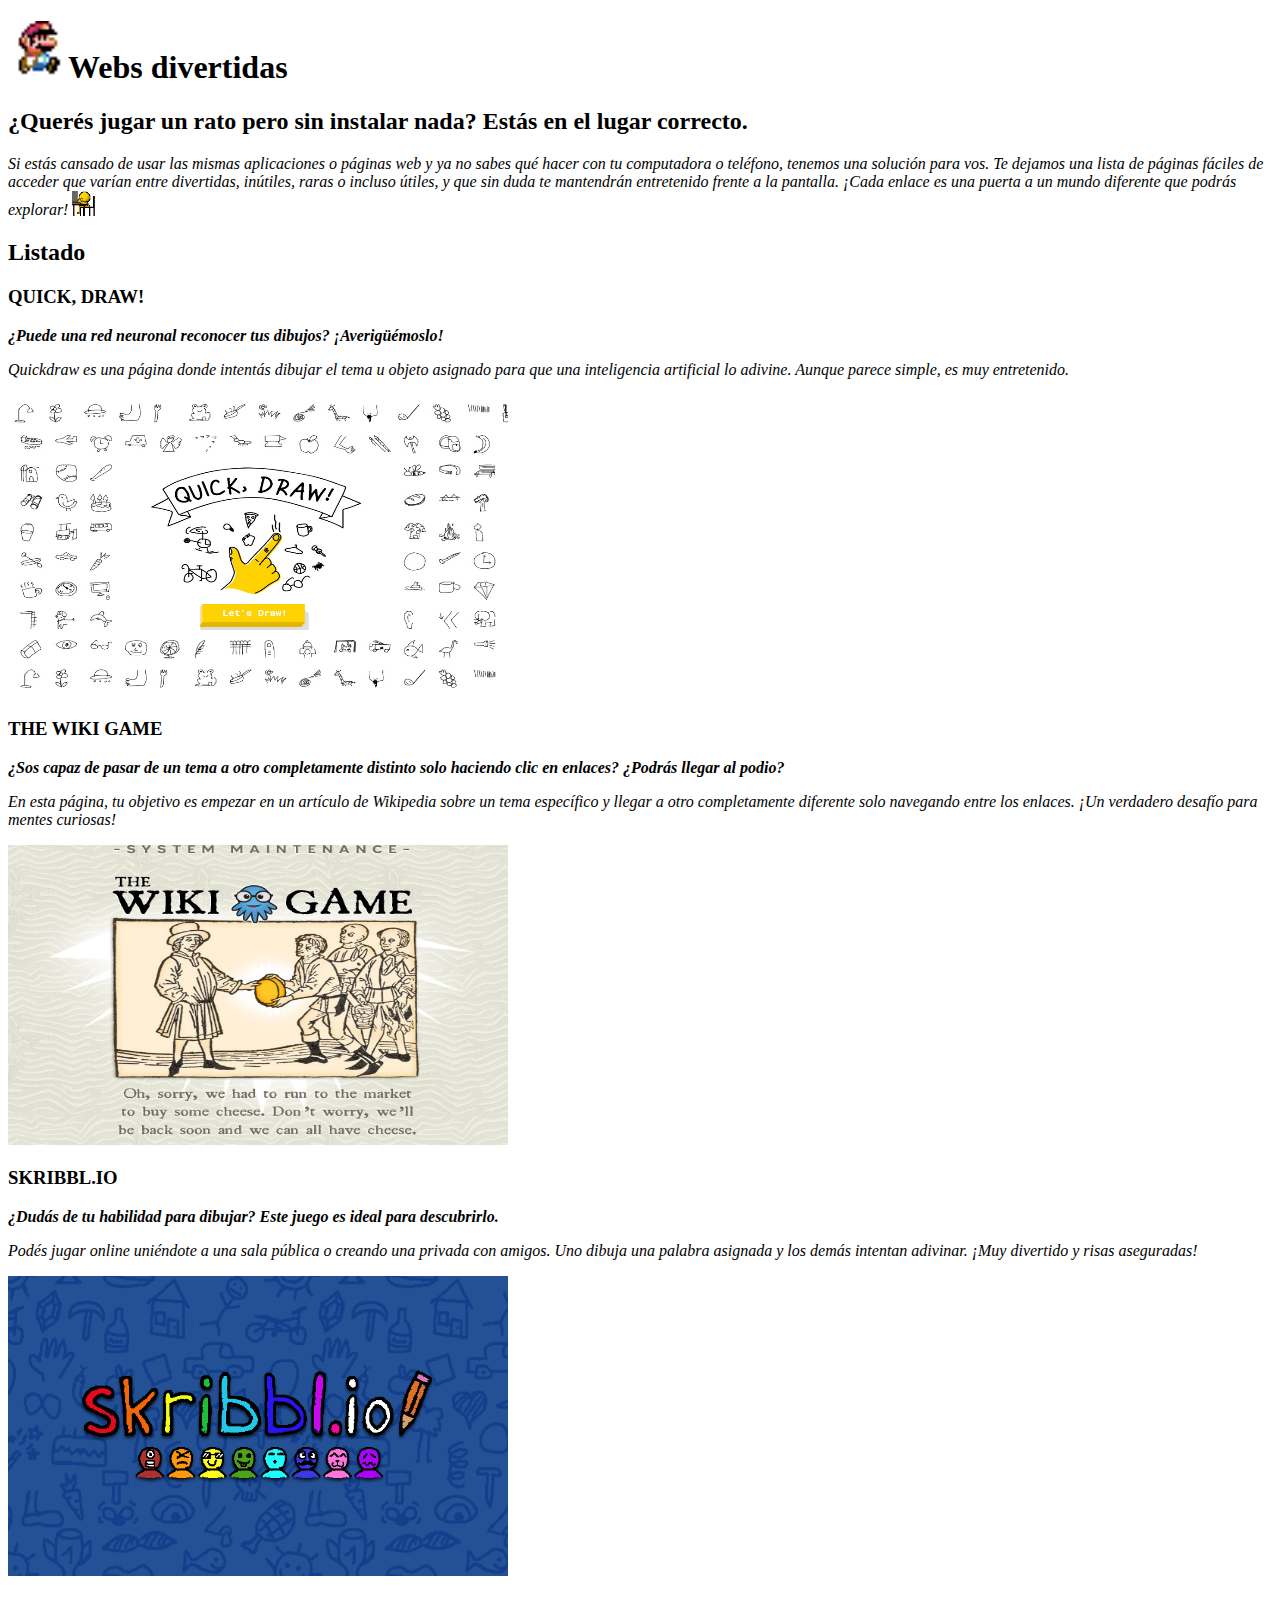
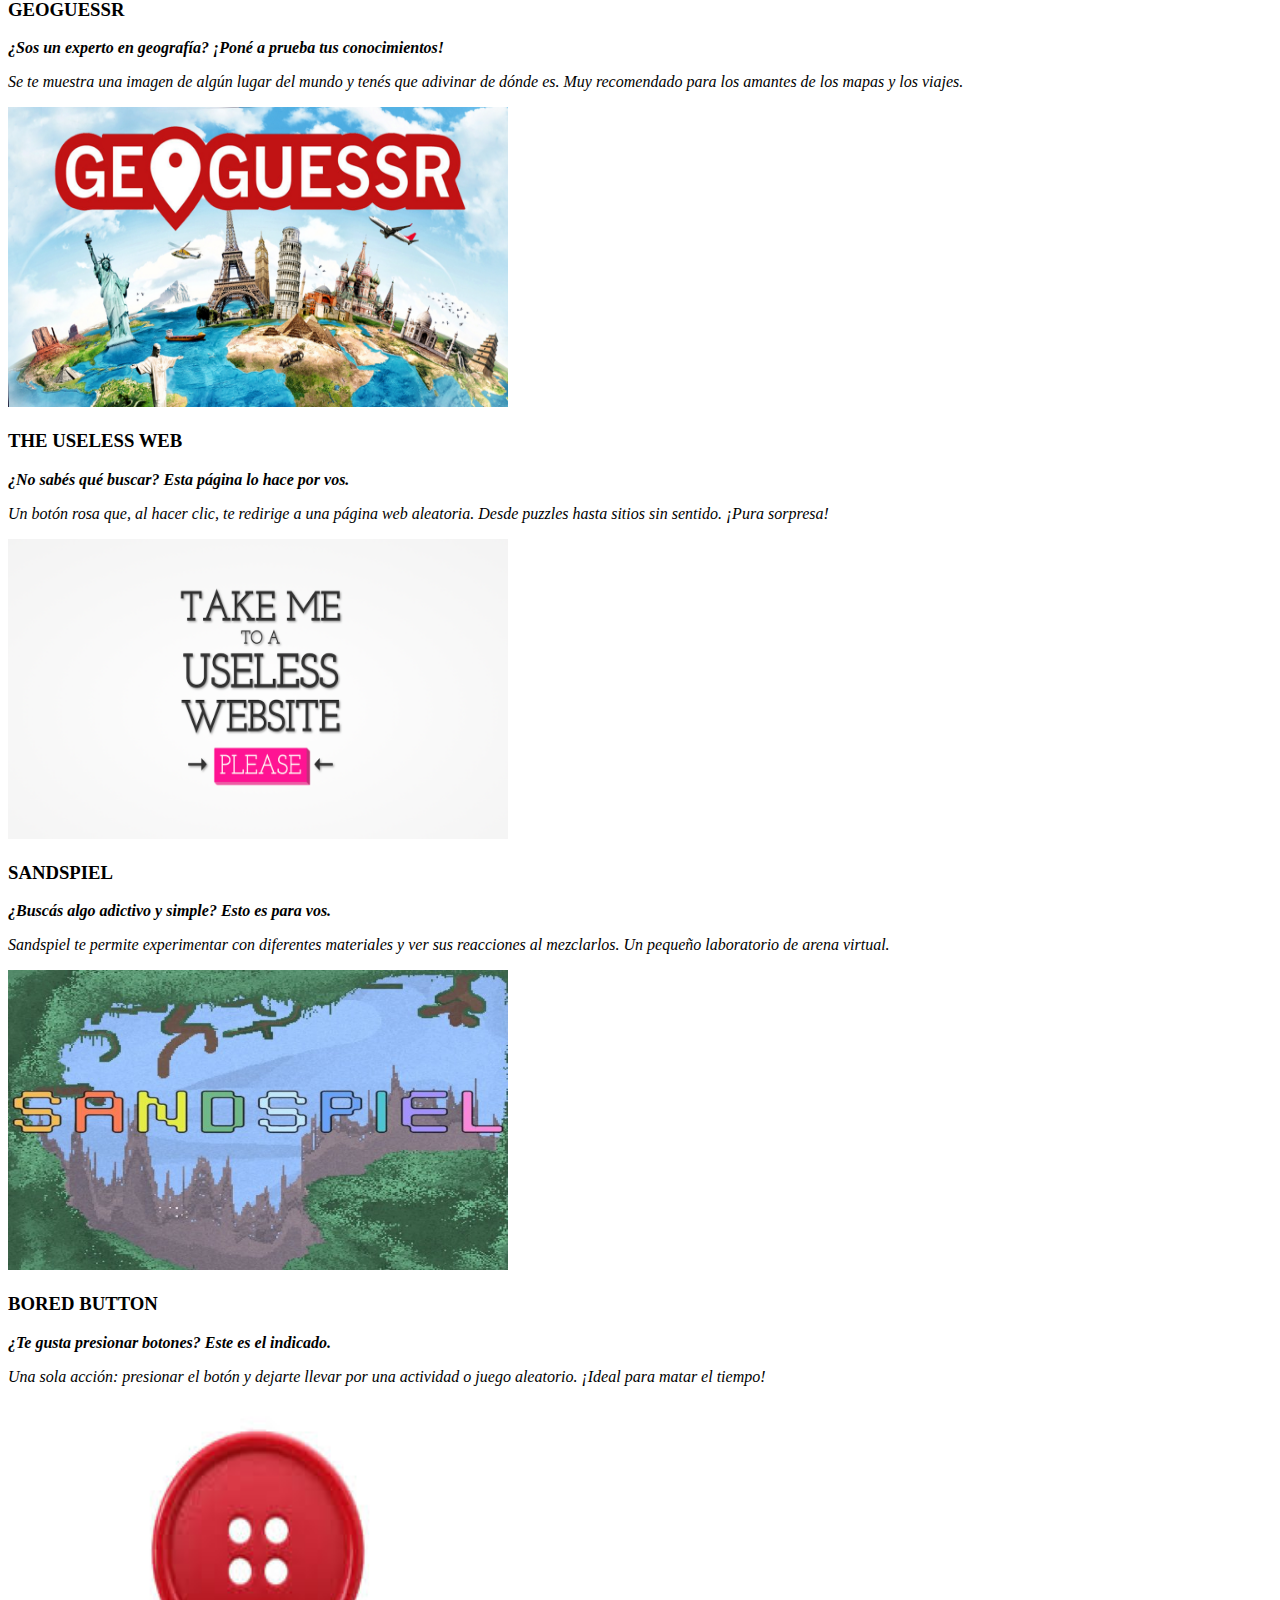
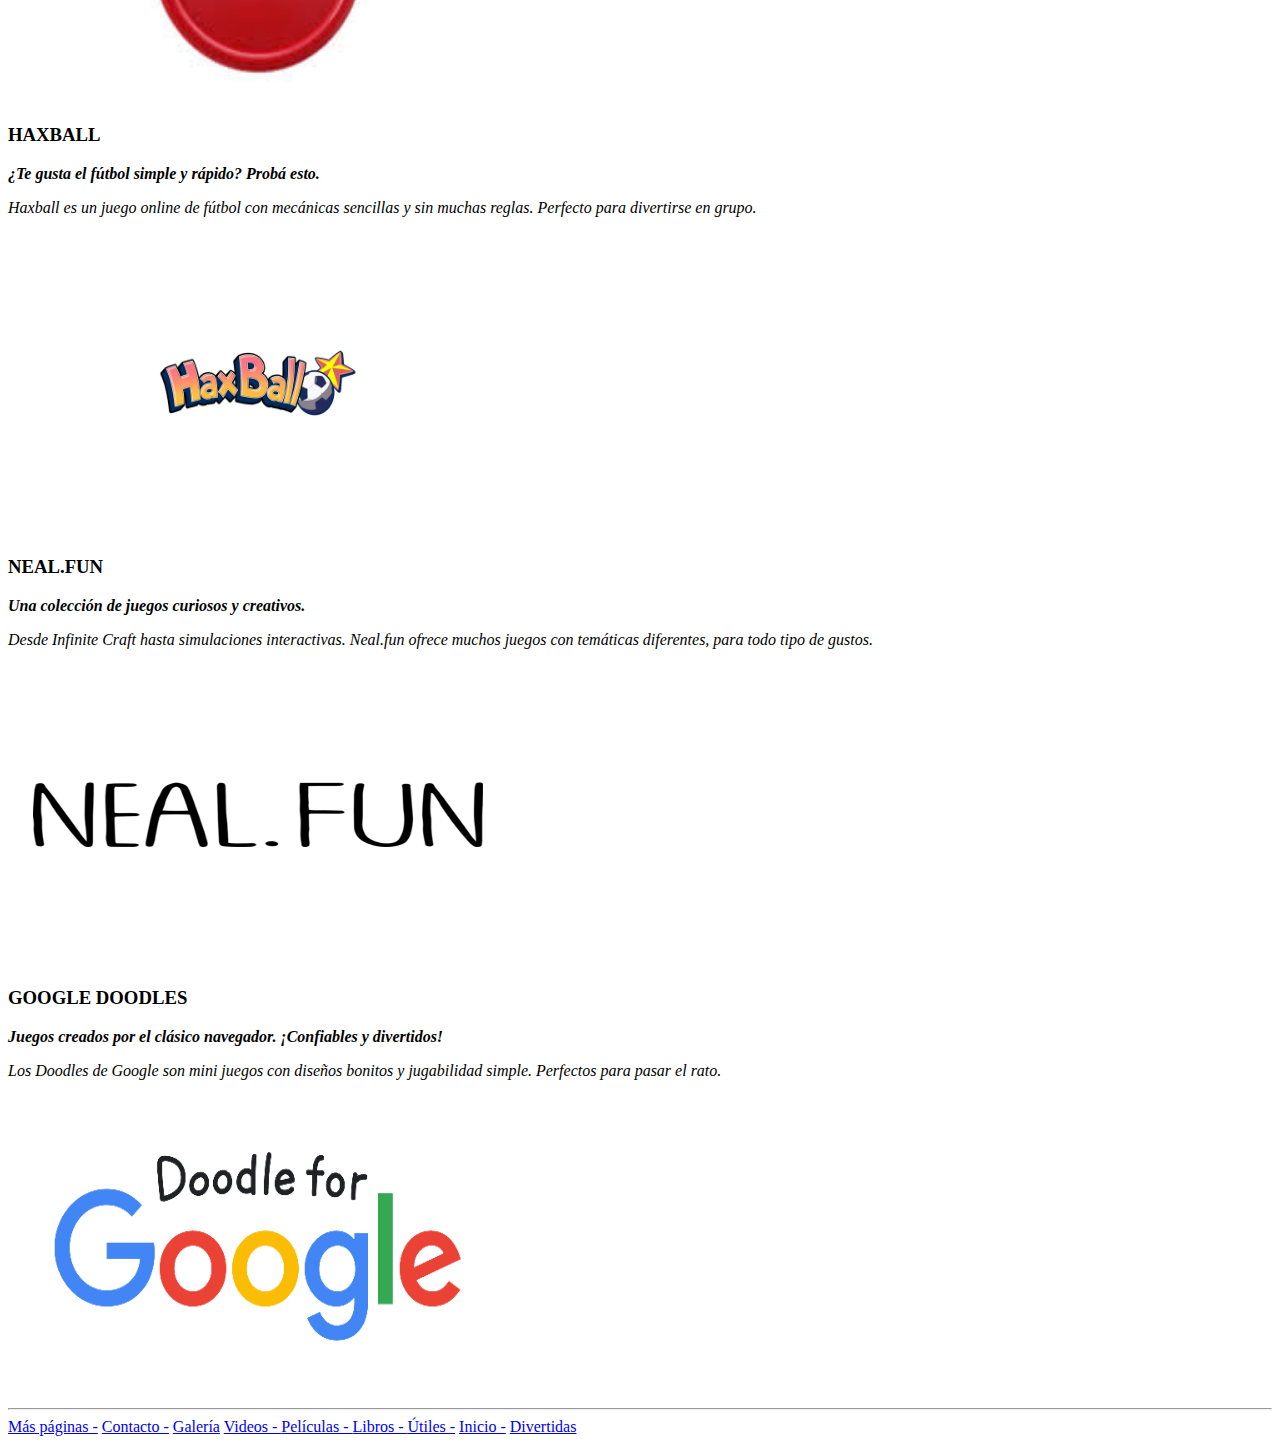
<file: index.html>
<!DOCTYPE html>
<html lang="es">
<head>
  <meta charset="utf-8">
  <title>Webs Divertidas</title>
  <link href="estilos.css" rel="stylesheet" type="text/css">
</head>
<body>
  <h1><img src="imagenes/mario.gif" alt="Mario" width="60"><strong>Webs divertidas</strong></h1> 
  <h2>¿Querés jugar un rato pero sin instalar nada? Estás en el lugar correcto.</h2>
  <p><em>Si estás cansado de usar las mismas aplicaciones o páginas web y ya no sabes qué hacer con tu computadora o teléfono, tenemos una solución para vos. 
  Te dejamos una lista de páginas fáciles de acceder que varían entre divertidas, inútiles, raras o incluso útiles, y que sin duda te mantendrán entretenido frente a la pantalla.
  ¡Cada enlace es una puerta a un mundo diferente que podrás explorar!</em>   <img src="imagenes/aburrido.gif" alt="Aburrido" width="30"></p> 

  <h2>Listado</h2>

  <h3>QUICK, DRAW!</h3>
  <p><em><strong>¿Puede una red neuronal reconocer tus dibujos? ¡Averigüémoslo!</strong></em></p>
  <p><em>Quickdraw es una página donde intentás dibujar el tema u objeto asignado para que una inteligencia artificial lo adivine. Aunque parece simple, es muy entretenido.</em></p>
  <a href="https://quickdraw.withgoogle.com/" title="Visitar" target="_blank">
    <img class="imgn" src="imagenes/quickdrawimagen.jpg" alt="Quickdraw" width="500" height="300">
  </a>

  <h3>THE WIKI GAME</h3>
  <p><strong><em>¿Sos capaz de pasar de un tema a otro completamente distinto solo haciendo clic en enlaces? ¿Podrás llegar al podio?</em></strong></p>
  <p><em>En esta página, tu objetivo es empezar en un artículo de Wikipedia sobre un tema específico y llegar a otro completamente diferente solo navegando entre los enlaces. ¡Un verdadero desafío para mentes curiosas!</em></p>
  <a href="https://www.thewikigame.com/group" title="Visitar" target="_blank">
    <img class="imgn" src="imagenes/wikigameimagen.jpg" alt="The Wiki Game" width="500" height="300">
  </a>

  <h3>SKRIBBL.IO</h3>
  <p><strong><em>¿Dudás de tu habilidad para dibujar? Este juego es ideal para descubrirlo.</em></strong></p>
  <p><em>Podés jugar online uniéndote a una sala pública o creando una privada con amigos. Uno dibuja una palabra asignada y los demás intentan adivinar. ¡Muy divertido y risas aseguradas!</em></p>
  <a href="https://skribbl.io/" title="Visitar" target="_blank">
    <img class="imgn" src="imagenes/skribblimagen.jpg" alt="Skribbl.io" width="500" height="300">
  </a>

  <h3>GEOGUESSR</h3>
  <p><strong><em>¿Sos un experto en geografía? ¡Poné a prueba tus conocimientos!</em></strong></p>
  <p><em>Se te muestra una imagen de algún lugar del mundo y tenés que adivinar de dónde es. Muy recomendado para los amantes de los mapas y los viajes.</em></p>
  <a href="https://www.geoguessr.com/es" title="Visitar" target="_blank">
    <img class="imgn" src="imagenes/geoguessrimagen.jpg" alt="Geoguessr" width="500" height="300">
  </a>

  <h3>THE USELESS WEB</h3>
  <p><strong><em>¿No sabés qué buscar? Esta página lo hace por vos.</em></strong></p>
  <p><em>Un botón rosa que, al hacer clic, te redirige a una página web aleatoria. Desde puzzles hasta sitios sin sentido. ¡Pura sorpresa!</em></p>
  <a href="https://theuselessweb.com/" title="Visitar" target="_blank">
    <img class="imgn" src="imagenes/uselesswebimagen.png" alt="The Useless Web" width="500" height="300">
  </a>

  <h3>SANDSPIEL</h3>
  <p><strong><em>¿Buscás algo adictivo y simple? Esto es para vos.</em></strong></p>
  <p><em>Sandspiel te permite experimentar con diferentes materiales y ver sus reacciones al mezclarlos. Un pequeño laboratorio de arena virtual.</em></p>
  <a href="https://sandspiel.club/#" title="Visitar" target="_blank">
    <img class="imgn" src="imagenes/sandgameimagen.jpg" alt="Sandspiel" width="500" height="300">
  </a>

  <h3>BORED BUTTON</h3>
  <p><strong><em>¿Te gusta presionar botones? Este es el indicado.</em></strong></p>
  <p><em>Una sola acción: presionar el botón y dejarte llevar por una actividad o juego aleatorio. ¡Ideal para matar el tiempo!</em></p>
  <a href="https://www.boredbutton.com/" title="Visitar" target="_blank">
    <img class="imgn" src="imagenes/boredbuttonimagen.jpg" alt="Bored Button" width="500" height="300">
  </a>

  <h3>HAXBALL</h3>
  <p><strong><em>¿Te gusta el fútbol simple y rápido? Probá esto.</em></strong></p>
  <p><em>Haxball es un juego online de fútbol con mecánicas sencillas y sin muchas reglas. Perfecto para divertirse en grupo.</em></p>
  <a href="https://www.haxball.com/play" title="Visitar" target="_blank">
    <img class="imgn" src="imagenes/haxballimagen.png" alt="Haxball" width="500" height="300">
  </a>

  <h3>NEAL.FUN</h3>
  <p><strong><em>Una colección de juegos curiosos y creativos.</em></strong></p>
  <p><em>Desde Infinite Craft hasta simulaciones interactivas. Neal.fun ofrece muchos juegos con temáticas diferentes, para todo tipo de gustos.</em></p>
  <a href="https://neal.fun/" title="Visitar" target="_blank">
    <img class="imgn" src="imagenes/nealfunimagen.png" alt="Neal Fun" width="500" height="300">
  </a>

  <h3>GOOGLE DOODLES</h3>
  <p><strong><em>Juegos creados por el clásico navegador. ¡Confiables y divertidos!</em></strong></p>
  <p><em>Los Doodles de Google son mini juegos con diseños bonitos y jugabilidad simple. Perfectos para pasar el rato.</em></p>
  <a href="https://doodles.google/" title="Visitar" target="_blank">
    <img class="imgn" src="imagenes/googledoodleimagen.png" alt="Google Doodles" width="500" height="300">
  </a>


  <hr>

  <a href="https://www.marketingdirecto.com/marketing-general/20-fabulosas-webs-ayudaran-matar-tiempo-sobra" title="Ver más" target="_blank">Más páginas -</a>
  <a href="mailto:romeocandela04@gmail.com" title="Mandame un mail">Contacto -</a>
  <a href="galeria.html" title="Ir a la Galería">Galería</a>
  <a href="videos.html" title="Pagina de videos">Videos - </a>
  <a href="peliculas.html" title="Pagina de peliculas">Películas - </a>
  <a href="libros.html" title="Pagina de libros">Libros - </a>
  <a href="utiles.html" title="Pagina de utilidad">Útiles -</a>
  <a href="intro.html" title="Inicio">Inicio -</a>
  <a href="index.html" title="Diversion">Divertidas</a>

</body>
</html>
</file>
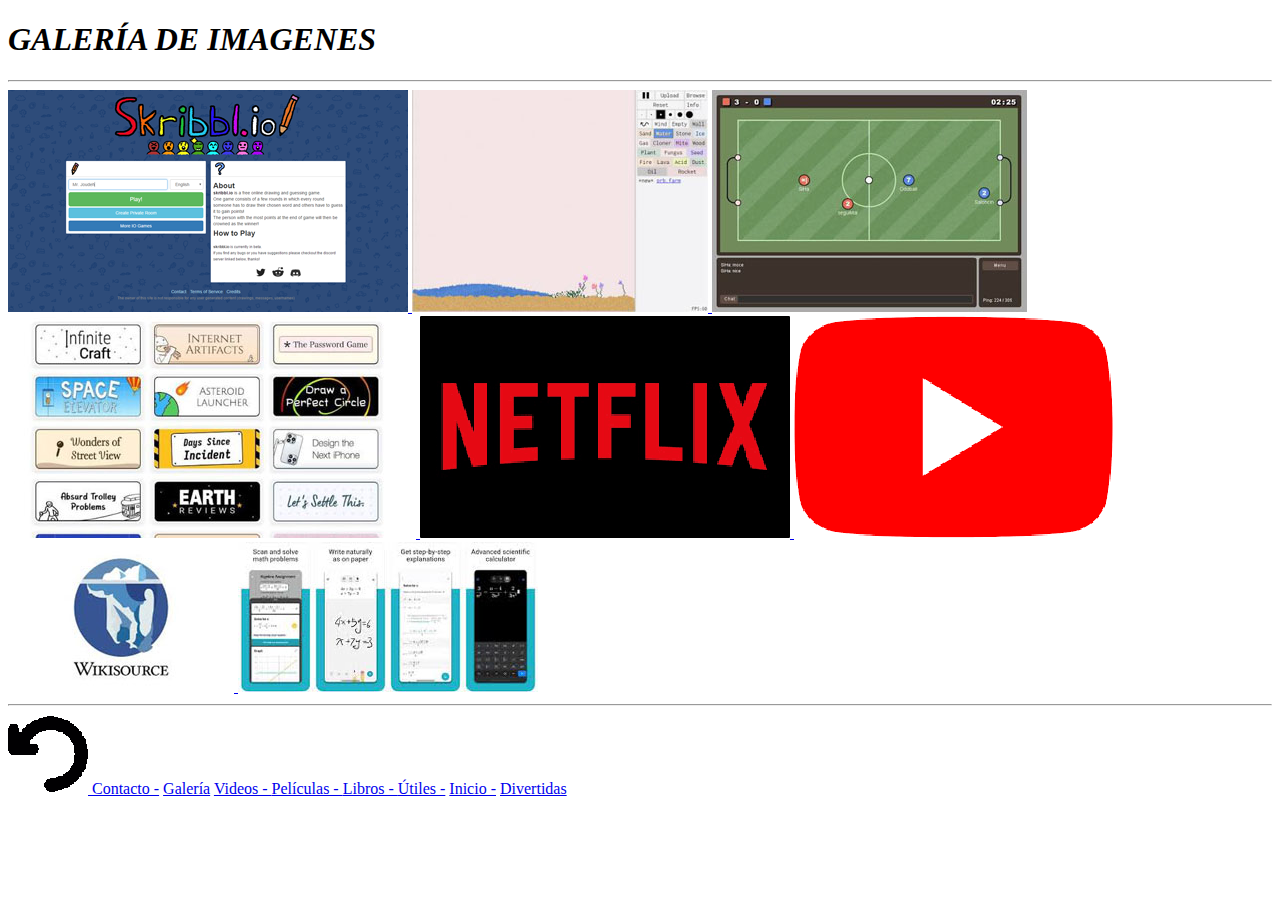
<file: galeria.html>
<!DOCTYPE html>
<html lang="es">
<head>
  <meta charset="utf-8">
  <title>Galeria</title>
  <link href="estilos.css" rel="stylesheet" type="text/css">
</head>
<body>
<h1 class="intro" ><em>GALERÍA DE IMAGENES</em></h1>
<hr>
<a href="imagenes/galeria/grande/skribblgrande.png" title="Visualizar" target="_blank">
    <img src="imagenes/galeria/muestras/skribblmuestra.png" alt="skribbl">
  </a>
  <a href="imagenes/galeria/grande/sandspielgrande.png" title="Visualizar" target="_blank">
    <img src="imagenes/galeria/muestras/sandspielmuestra.jpg" alt="sandspiel">
  </a>
  <a href="imagenes/galeria/grande/haxballgrande.png" title="Visualizar" target="_blank">
    <img src="imagenes/galeria/muestras/haxballmuestra.jpg" alt="haxball">
  </a>
  <a href="imagenes/galeria/grande/nealfungrande.jpeg" title="Visualizar" target="_blank">
    <img src="imagenes/galeria/muestras/nealfunmuestra.jpg" alt="nealfun">
  </a>
    <a href="imagenes/galeria/grande/netflixgrande.jpg" title="Visualizar" target="_blank">
    <img src="imagenes/galeria/muestras/netflixmuestra.png" alt="netflix">
  </a>
    <a href="imagenes/galeria/grande/youtubegrande.png" title="Visualizar" target="_blank">
    <img src="imagenes/galeria/muestras/youtubemuestra.png" alt="youtube">
  </a>
    <a href="imagenes/galeria/grande/wikisourcegrande.jpg" title="Visualizar" target="_blank">
    <img src="imagenes/galeria/muestras/wikisourcemuestra.jpg" alt="wikisource">
  </a>
    <a href="imagenes/galeria/grande/microsolvergrande.jpg" title="Visualizar" target="_blank">
    <img src="imagenes/galeria/muestras/microsolvermuestra.jpg" alt="microsoft solver">
  </a>
  <hr>
 <a href="index.html" title="Regresar">
    <img src="imagenes/galeria/volver.png" alt="volver">
</a>
  <a href="mailto:romeocandela04@gmail.com" title="Mandame un mail">Contacto -</a>
  <a href="galeria.html" title="Ir a la Galería">Galería</a>
  <a href="videos.html" title="Pagina de videos">Videos - </a>
  <a href="peliculas.html" title="Pagina de peliculas">Películas - </a>
  <a href="libros.html" title="Pagina de libros">Libros - </a>
  <a href="utiles.html" title="Pagina de utilidad">Útiles -</a>
  <a href="intro.html" title="Inicio">Inicio -</a>
  <a href="index.html" title="Diversion">Divertidas</a>
</body>
</html>
</file>
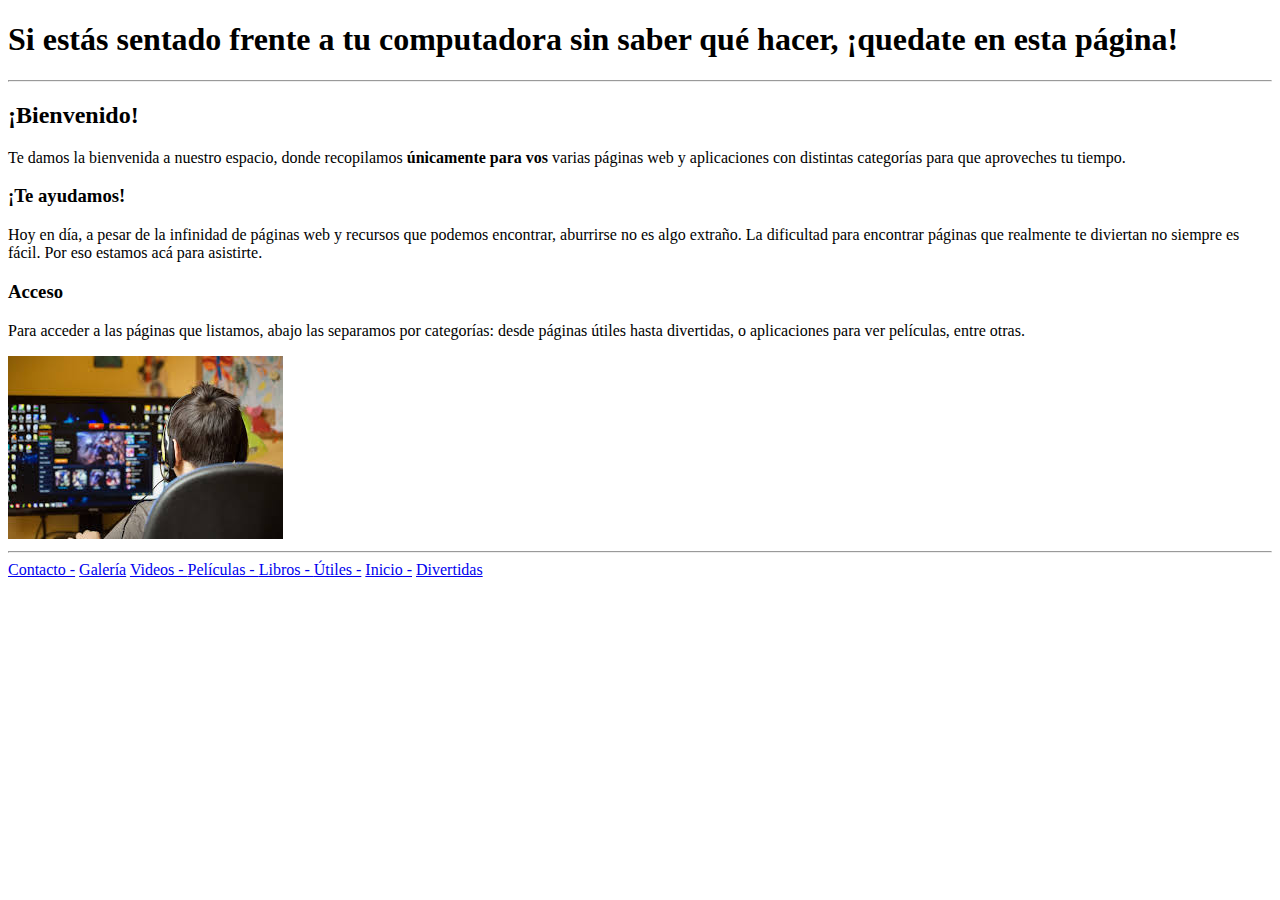
<file: intro.html>
<!DOCTYPE html>
<html lang="es">
<head>
  <title>Páginas o apps para no aburrirse</title>
  <link href="estilos.css" rel="stylesheet" type="text/css">
  <meta charset="utf-8">
</head>
<body>
  <h1 class="intro">Si estás sentado frente a tu computadora sin saber qué hacer, ¡quedate en esta página!</h1>
  <hr>

  <h2>¡Bienvenido!</h2>
  <p>Te damos la bienvenida a nuestro espacio, donde recopilamos <strong>únicamente para vos</strong> 
  varias páginas web y aplicaciones con distintas categorías para que aproveches tu tiempo.</p>

  <h3>¡Te ayudamos!</h3>
  <p>Hoy en día, a pesar de la infinidad de páginas web y recursos que podemos encontrar, 
  aburrirse no es algo extraño. La dificultad para encontrar páginas que realmente te diviertan 
  no siempre es fácil. Por eso estamos acá para asistirte.</p>

  <h3>Acceso</h3>
  <p>Para acceder a las páginas que listamos, abajo las separamos por categorías: desde 
  páginas útiles hasta divertidas, o aplicaciones para ver películas, entre otras.</p>

  <img src="imagenes/pcjuego.jpg" alt="Persona jugando">
<hr>
  <a href="mailto:romeocandela04@gmail.com" title="Mandame un mail">Contacto -</a>
  <a href="galeria.html" title="Ir a la Galería">Galería</a>
  <a href="videos.html" title="Pagina de videos">Videos - </a>
  <a href="peliculas.html" title="Pagina de peliculas">Películas - </a>
  <a href="libros.html" title="Pagina de libros">Libros - </a>
  <a href="utiles.html" title="Pagina de utilidad">Útiles -</a>
  <a href="intro.html" title="Inicio">Inicio -</a>
  <a href="index.html" title="Diversion">Divertidas</a>
</body>
</html>
</file>
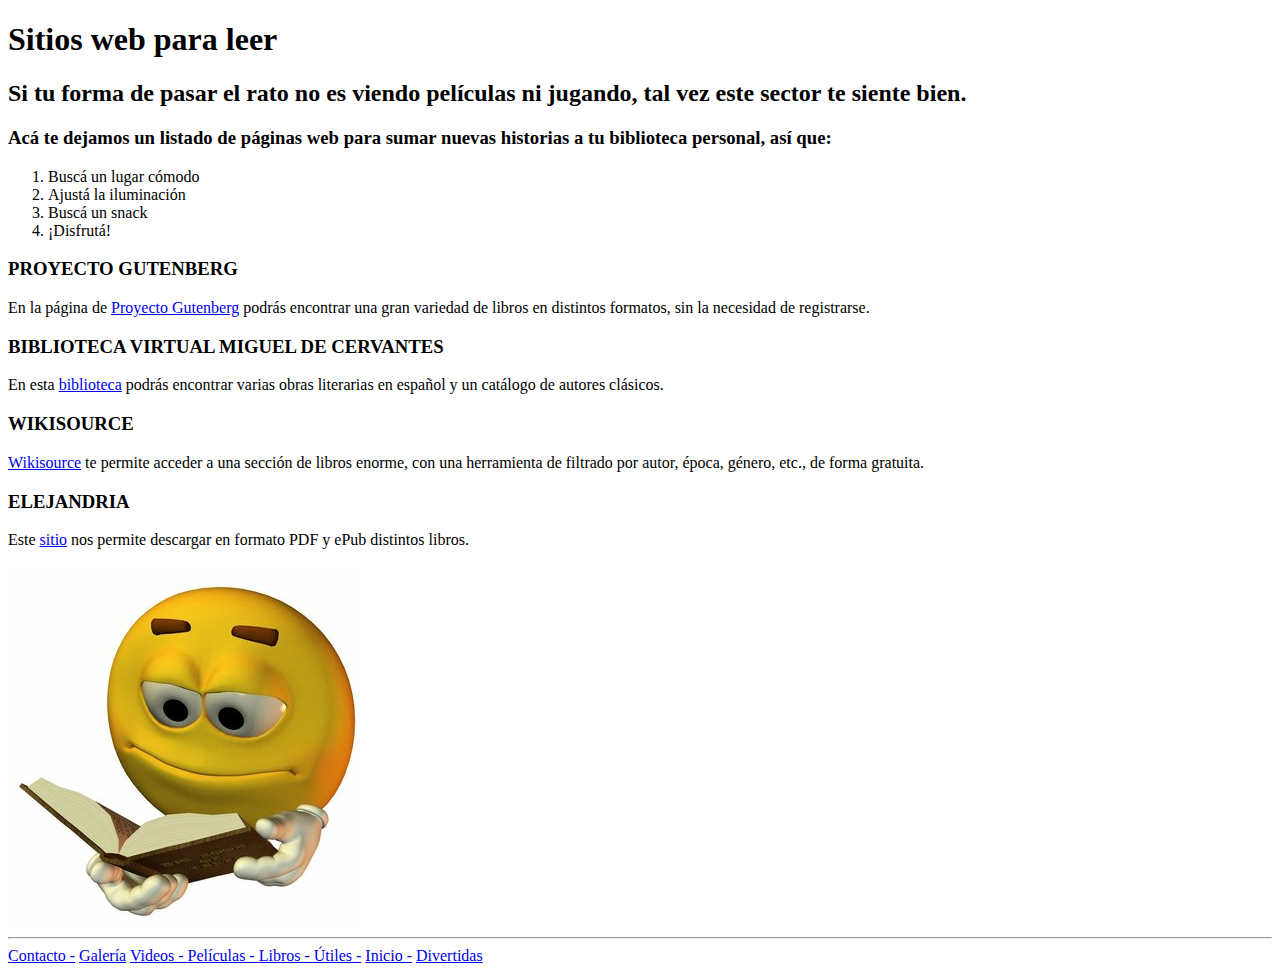
<file: libros.html>
<!DOCTYPE html>
<html lang="es">
<head>
  <title>Sitios para lectura</title>
  <link href="estilos.css" rel="stylesheet" type="text/css">
  <meta charset="utf-8">
</head>
<body>
  <h1>Sitios web para leer</h1>

  <h2>Si tu forma de pasar el rato no es viendo películas ni jugando, tal vez este sector te siente bien.</h2>

  <h3>Acá te dejamos un listado de páginas web para sumar nuevas historias a tu biblioteca personal, así que:</h3>

  <ol>
    <li>Buscá un lugar cómodo</li>
    <li>Ajustá la iluminación</li>
    <li>Buscá un snack</li>
    <li>¡Disfrutá!</li>
  </ol>

  <h3>PROYECTO GUTENBERG</h3>
  <p>En la página de 
    <a href="https://www.gutenberg.org/browse/languages/es" title="Visitar" target="_blank">Proyecto Gutenberg</a> 
    podrás encontrar una gran variedad de libros en distintos formatos, sin la necesidad de registrarse.
  </p>

  <h3>BIBLIOTECA VIRTUAL MIGUEL DE CERVANTES</h3>
  <p>En esta
    <a href="https://www.cervantesvirtual.com/" title="Visitar" target="_blank">biblioteca</a> 
    podrás encontrar varias obras literarias en español y un catálogo de autores clásicos.
  </p>

  <h3>WIKISOURCE</h3>
  <p>
    <a href="https://es.wikisource.org/wiki/Portada" title="Visitar" target="_blank">Wikisource</a> te permite
    acceder a una sección de libros enorme, con una herramienta de filtrado por autor, época, género, etc., de forma gratuita.
  </p>

  <h3>ELEJANDRIA</h3>
  <p>Este
    <a href="https://www.elejandria.com/" title="Visitar" target="_blank">sitio</a> nos permite descargar en 
    formato PDF y ePub distintos libros.
  </p>
  <img src="imagenes/emojileyendo.jpg" alt="Emoji leyendo">

 <hr>
  <a href="mailto:romeocandela04@gmail.com" title="Mandame un mail">Contacto -</a>
  <a href="galeria.html" title="Ir a la Galería">Galería</a>
  <a href="videos.html" title="Pagina de videos">Videos - </a>
  <a href="peliculas.html" title="Pagina de peliculas">Películas - </a>
  <a href="libros.html" title="Pagina de libros">Libros - </a>
  <a href="utiles.html" title="Pagina de utilidad">Útiles -</a>
  <a href="intro.html" title="Inicio">Inicio -</a>
  <a href="index.html" title="Diversion">Divertidas</a>
</body>
</html>
</file>
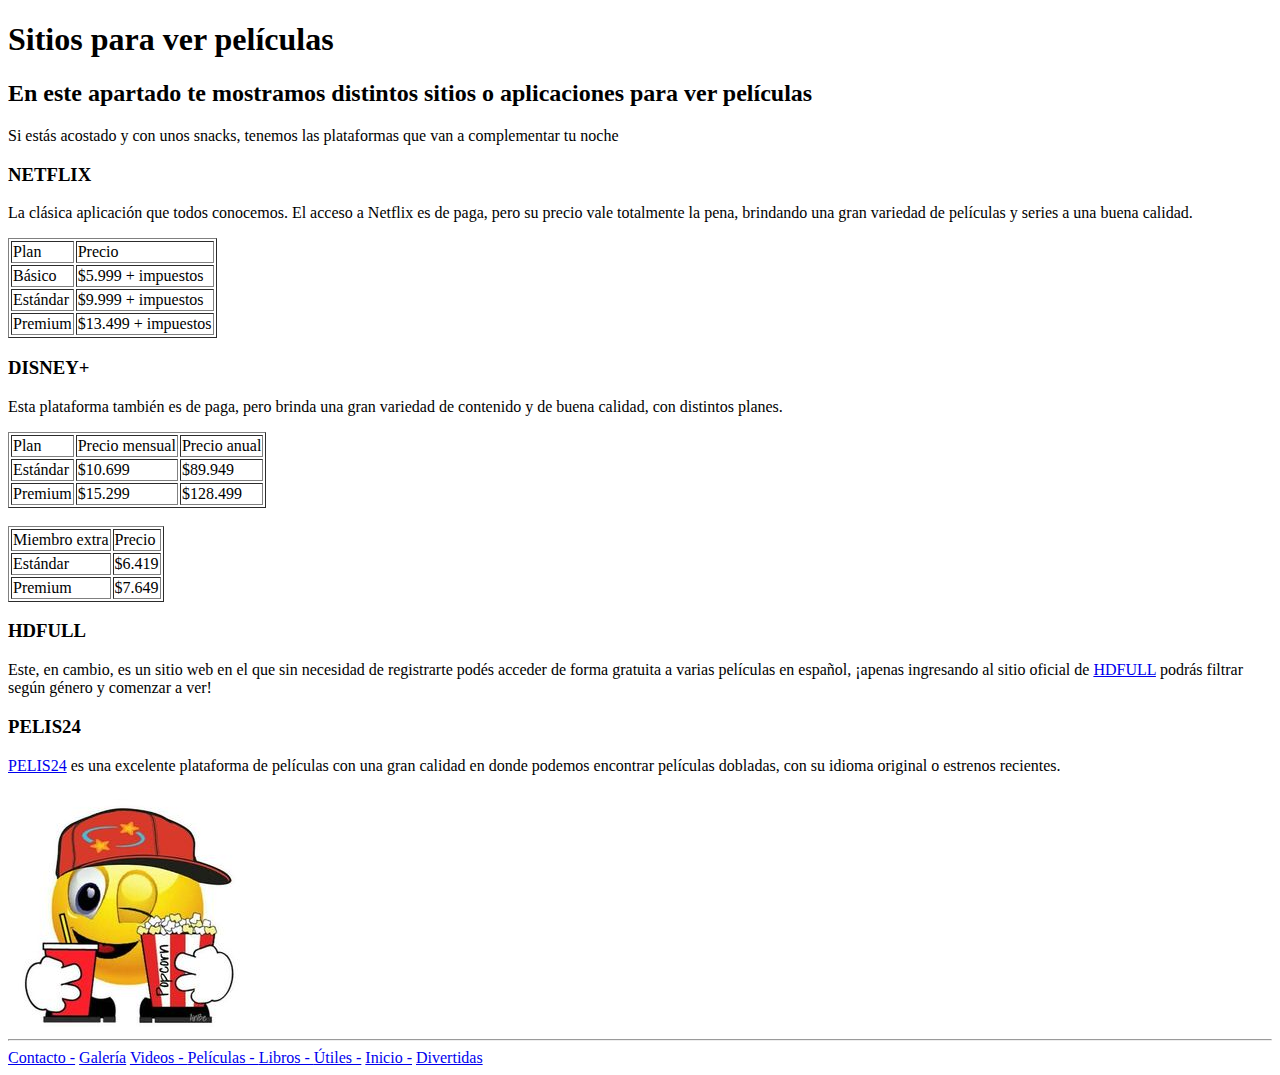
<file: peliculas.html>
<!DOCTYPE html>
<html lang="es">
<head>
  <title>Páginas de películas</title>
  <link href="estilos.css" rel="stylesheet" type="text/css">
  <meta charset="utf-8">
</head>
<body>
  <h1 class="peli">Sitios para ver películas</h1>
  <h2>En este apartado te mostramos distintos sitios o aplicaciones para ver películas</h2>
  <p>Si estás acostado y con unos snacks, tenemos las plataformas que van a complementar tu noche</p>
  
  <h3>NETFLIX</h3>
  <p>La clásica aplicación que todos conocemos. El acceso a Netflix es de paga,
  pero su precio vale totalmente la pena, brindando una gran variedad de películas
  y series a una buena calidad.</p>

  <table border>
    <tr>
      <td>Plan</td>
      <td>Precio</td>
    </tr>
    <tr>
      <td>Básico</td>
      <td>$5.999 + impuestos</td>
    </tr>
    <tr>
      <td>Estándar</td>
      <td>$9.999 + impuestos</td>
    </tr>
    <tr>
      <td>Premium</td>
      <td>$13.499 + impuestos</td>
    </tr>
  </table>

  <h3>DISNEY+</h3>
  <p>Esta plataforma también es de paga, pero brinda una gran variedad de contenido y de buena calidad,
  con distintos planes.</p>

  <table border>
    <tr>
      <td>Plan</td>
      <td>Precio mensual</td>
      <td>Precio anual</td>
    </tr>
    <tr>
      <td>Estándar</td>
      <td>$10.699</td>
      <td>$89.949</td>
    </tr>
    <tr>
      <td>Premium</td>
      <td>$15.299</td>
      <td>$128.499</td>
    </tr>
  </table>
  <br>
  <table border>
    <tr>
      <td>Miembro extra</td>
      <td>Precio</td>
    </tr>
    <tr>
      <td>Estándar</td>
      <td>$6.419</td>
    </tr>
    <tr>
      <td>Premium</td>
      <td>$7.649</td>
    </tr>
  </table>

  <h3>HDFULL</h3>
  <p>Este, en cambio, es un sitio web en el que sin necesidad
  de registrarte podés acceder de forma gratuita a varias
  películas en español, ¡apenas ingresando al sitio oficial 
  de <a href="https://hdfulldominios.com/" title="Entrar" target="_blank">
  HDFULL</a> podrás filtrar según género y comenzar a ver!</p>

  <h3>PELIS24</h3>
  <p><a href="https://pelis24.net/" title="Visitar" target="_blank">PELIS24</a> es una excelente
  plataforma de películas con una gran calidad en donde podemos encontrar películas dobladas,
  con su idioma original o estrenos recientes.</p>
  <img src="imagenes/emojipelis.jpg" alt="Emoji pelicula">

<hr>
  <a href="mailto:romeocandela04@gmail.com" title="Mandame un mail">Contacto -</a>
  <a href="galeria.html" title="Ir a la Galería">Galería</a>
  <a href="videos.html" title="Pagina de videos">Videos - </a>
  <a href="peliculas.html" title="Pagina de peliculas">Películas - </a>
  <a href="libros.html" title="Pagina de libros">Libros - </a>
  <a href="utiles.html" title="Pagina de utilidad">Útiles -</a>
  <a href="intro.html" title="Inicio">Inicio -</a>
  <a href="index.html" title="Diversion">Divertidas</a>
</body>
</html>
</file>
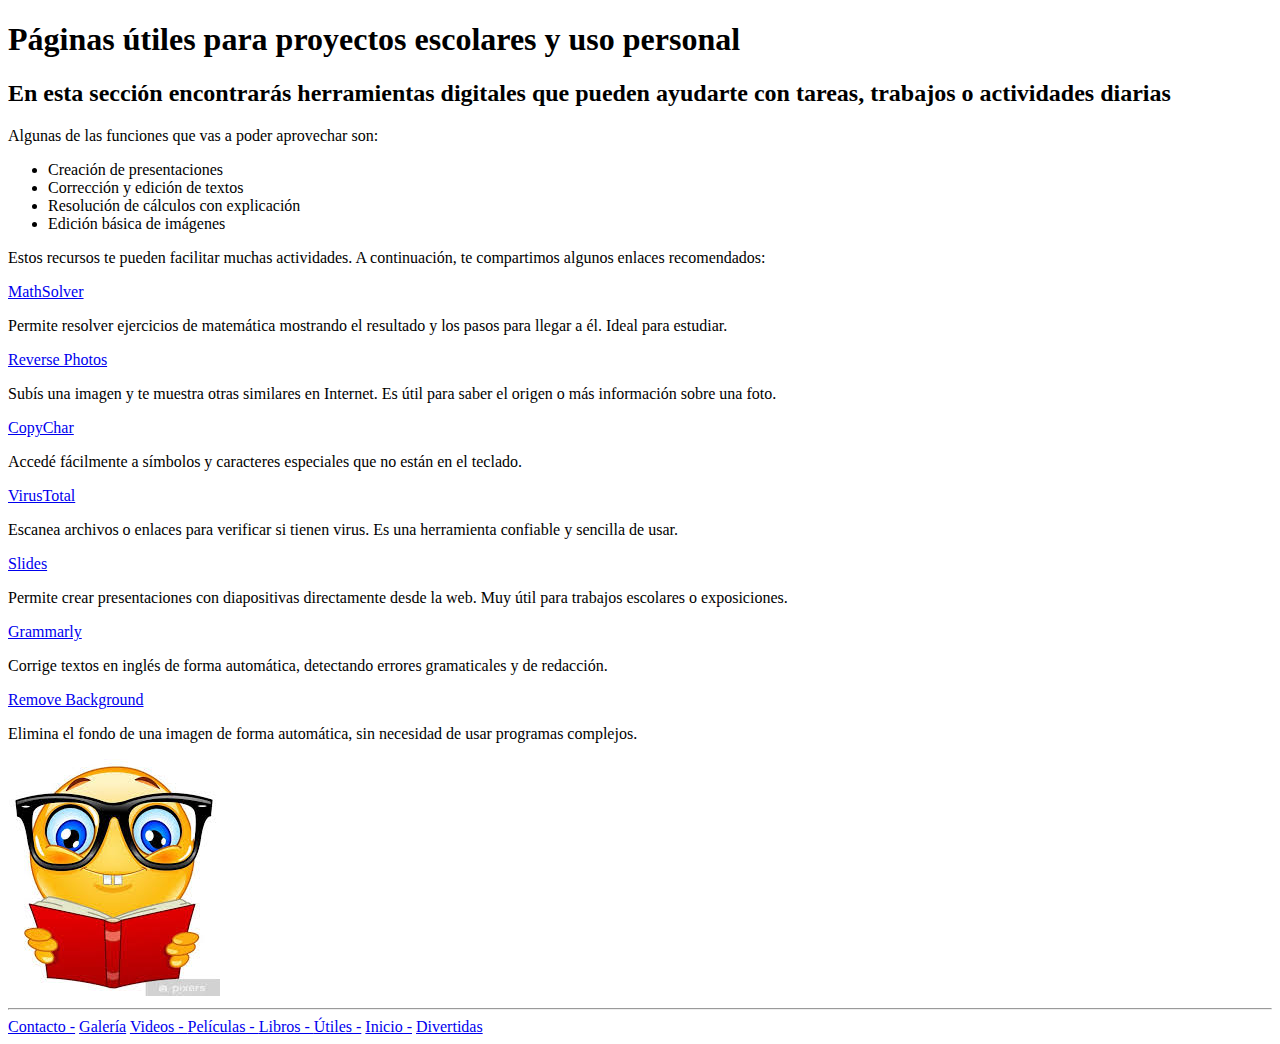
<file: utiles.html>
<!DOCTYPE html>
<html lang="es">
<head>
  <title>Páginas útiles</title>
  <link href="estilos.css" rel="stylesheet" type="text/css">
  <meta charset="utf-8">
</head>
<body>
  <h1>Páginas útiles para proyectos escolares y uso personal</h1>
  <h2>En esta sección encontrarás herramientas digitales que pueden ayudarte con tareas, trabajos o actividades diarias</h2>

  <p>Algunas de las funciones que vas a poder aprovechar son:</p>
  <ul>
    <li>Creación de presentaciones</li>
    <li>Corrección y edición de textos</li>
    <li>Resolución de cálculos con explicación</li>
    <li>Edición básica de imágenes</li>
  </ul>

  <p>Estos recursos te pueden facilitar muchas actividades. A continuación, te compartimos algunos enlaces recomendados:</p>

  <a href="https://mathsolver.microsoft.com/en/solver" title="Mathsolver" target="_blank">MathSolver</a>
  <p>Permite resolver ejercicios de matemática mostrando el resultado y los pasos para llegar a él. Ideal para estudiar.</p>

  <a href="https://www.labnol.org/reverse" title="Reverse Photos" target="_blank">Reverse Photos</a>
  <p>Subís una imagen y te muestra otras similares en Internet. Es útil para saber el origen o más información sobre una foto.</p>

  <a href="https://copychar.cc/" title="CopyChar" target="_blank">CopyChar</a>
  <p>Accedé fácilmente a símbolos y caracteres especiales que no están en el teclado.</p>

  <a href="https://www.virustotal.com/gui/home/upload" title="VirusTotal" target="_blank">VirusTotal</a>
  <p>Escanea archivos o enlaces para verificar si tienen virus. Es una herramienta confiable y sencilla de usar.</p>

  <a href="https://slides.com/" title="Slides" target="_blank">Slides</a>
  <p>Permite crear presentaciones con diapositivas directamente desde la web. Muy útil para trabajos escolares o exposiciones.</p>

  <a href="https://www.grammarly.com/" title="Grammarly" target="_blank">Grammarly</a>
  <p>Corrige textos en inglés de forma automática, detectando errores gramaticales y de redacción.</p>

  <a href="https://www.remove.bg/es" title="Remove.bg" target="_blank">Remove Background</a>
  <p>Elimina el fondo de una imagen de forma automática, sin necesidad de usar programas complejos.</p>
  <img src="imagenes/emojiestudioso.jpg" alt="Emoji estudioso">

<hr>
  <a href="mailto:romeocandela04@gmail.com" title="Mandame un mail">Contacto -</a>
  <a href="galeria.html" title="Ir a la Galería">Galería</a>
  <a href="videos.html" title="Pagina de videos">Videos - </a>
  <a href="peliculas.html" title="Pagina de peliculas">Películas - </a>
  <a href="libros.html" title="Pagina de libros">Libros - </a>
  <a href="utiles.html" title="Pagina de utilidad">Útiles -</a>
  <a href="intro.html" title="Inicio">Inicio -</a>
  <a href="index.html" title="Diversion">Divertidas</a>
</body>
</html>
</file>
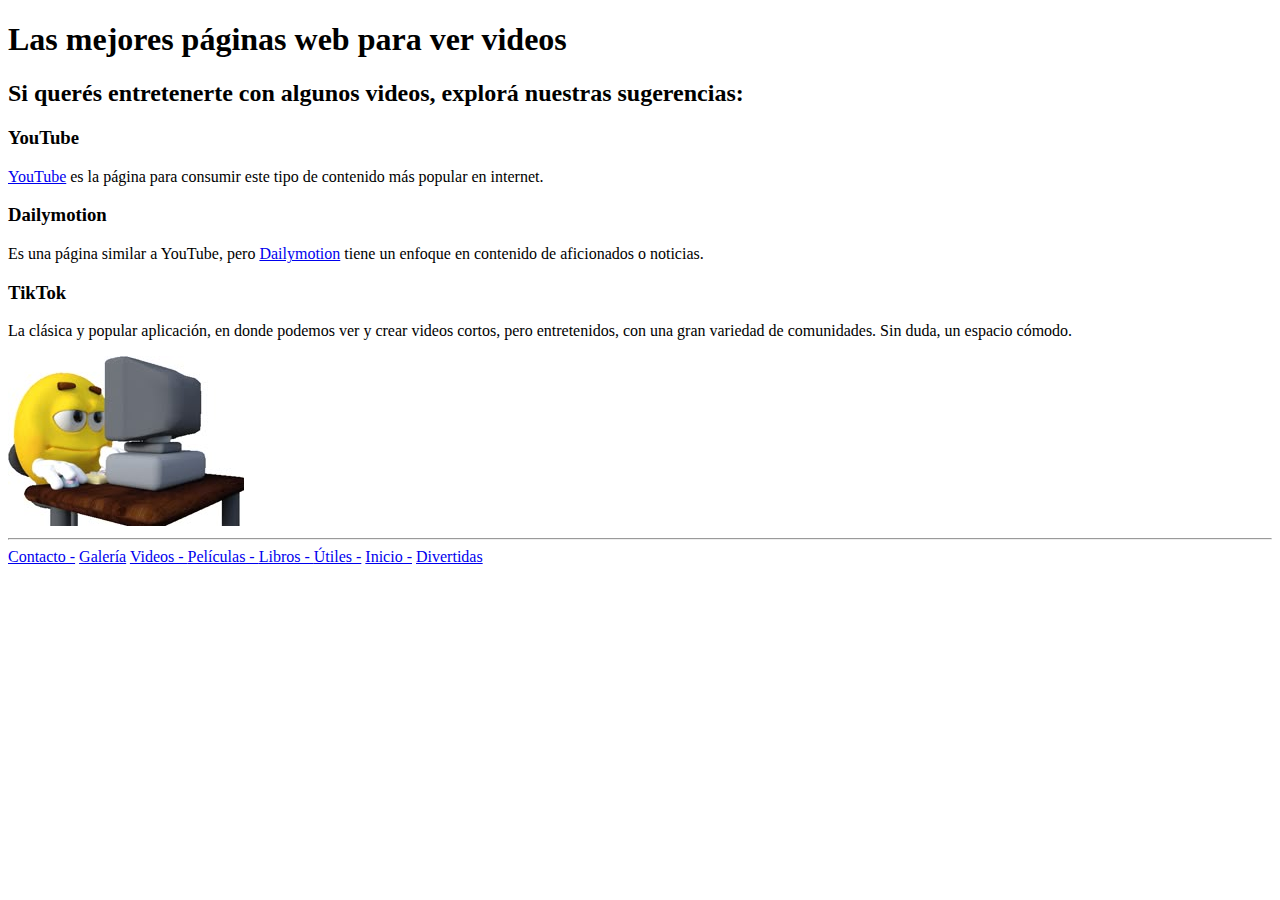
<file: videos.html>
<!DOCTYPE html>
<html lang="es">
<head>
  <title>Sitios para ver videos</title>
  <link href="estilos.css" rel="stylesheet" type="text/css">
  <meta charset="utf-8">
</head>
<body>

  <h1 class="intro">Las mejores páginas web para ver videos</h1>

  <h2>Si querés entretenerte con algunos videos, explorá nuestras sugerencias:</h2>

  <h3>YouTube</h3>
  <p>
    <a href="https://www.youtube.com/" title="Visitar" target="_blank">YouTube</a>
    es la página para consumir este tipo de contenido más popular 
    en internet.
  </p>

  <h3>Dailymotion</h3>
  <p>
    Es una página similar a YouTube, pero 
    <a href="https://www.dailymotion.com/ar" title="Visitar" target="_blank">Dailymotion</a>
    tiene un enfoque en contenido de aficionados o noticias.
  </p>

  <h3>TikTok</h3>
  <p>
    La clásica y popular aplicación, en donde podemos ver y crear videos cortos,
    pero entretenidos, con una gran variedad de comunidades. Sin duda, un espacio cómodo.
  </p>

  <img src="imagenes/emojienpc.jpg" alt="Emoji en PC">
  
  <hr>

  <a href="mailto:romeocandela04@gmail.com" title="Mandame un mail">Contacto -</a>
  <a href="galeria.html" title="Ir a la Galería">Galería</a>
  <a href="videos.html" title="Pagina de videos">Videos - </a>
  <a href="peliculas.html" title="Pagina de peliculas">Películas - </a>
  <a href="libros.html" title="Pagina de libros">Libros - </a>
  <a href="utiles.html" title="Pagina de utilidad">Útiles -</a>
  <a href="intro.html" title="Inicio">Inicio -</a>
  <a href="index.html" title="Diversion">Divertidas</a>

</body>
</html>
</file>
<file: estilos.css>
@font-face {
  font-family: PatchFun;
  src: url("fuentes/Patchfun.ttf");
}
@font-face {
  font-family: "Candy Season";
  src: url("fuentes/Candy Season.otf");
}
@font-face {
  font-family: "Nexa-Heavy";
  src: url("fuentes/Nexa-Heavy.ttf");
}
@font-face {
  font-family: "BebasNeue-Regular";
  src: url("fuentes/BebasNeue-Regular.ttf);
}

body{
	background-image: url("imagenes/fondo.jpg");
	text-align:justify;
	margin: 50px;
	line-height:25px;
}
h1 {
  font-family: PatchFun;
  font-size: 50px;
  text-align:center;
  color: #F21B33;
  margin-top: 60px;
  margin-bottom: 100px;
  line-height:100px;
}

h2 {
	 font-family: "Candy Season";
}

h3{
	font-family:Trebuchet MS,Trebuchet MS,sans-serif;
	color:#5B8612;
	text-shadow:3px 0px 3px #FFFFFF;
	font-size: 25px;
}

p{
font-family:MS Sans Serif,Geneva,sans-serif;
}

.imgn{
   display:block;
   margin:auto;
   border-style:outset;
   border-width:5px;
   border-color:#C7C54F;
}
.peli{
	font-family:"BebasNeue-Regular";
}
.intro{
	font-family: "Nexa-Heavy";
	margin-bottom:50px;
}
</file>
